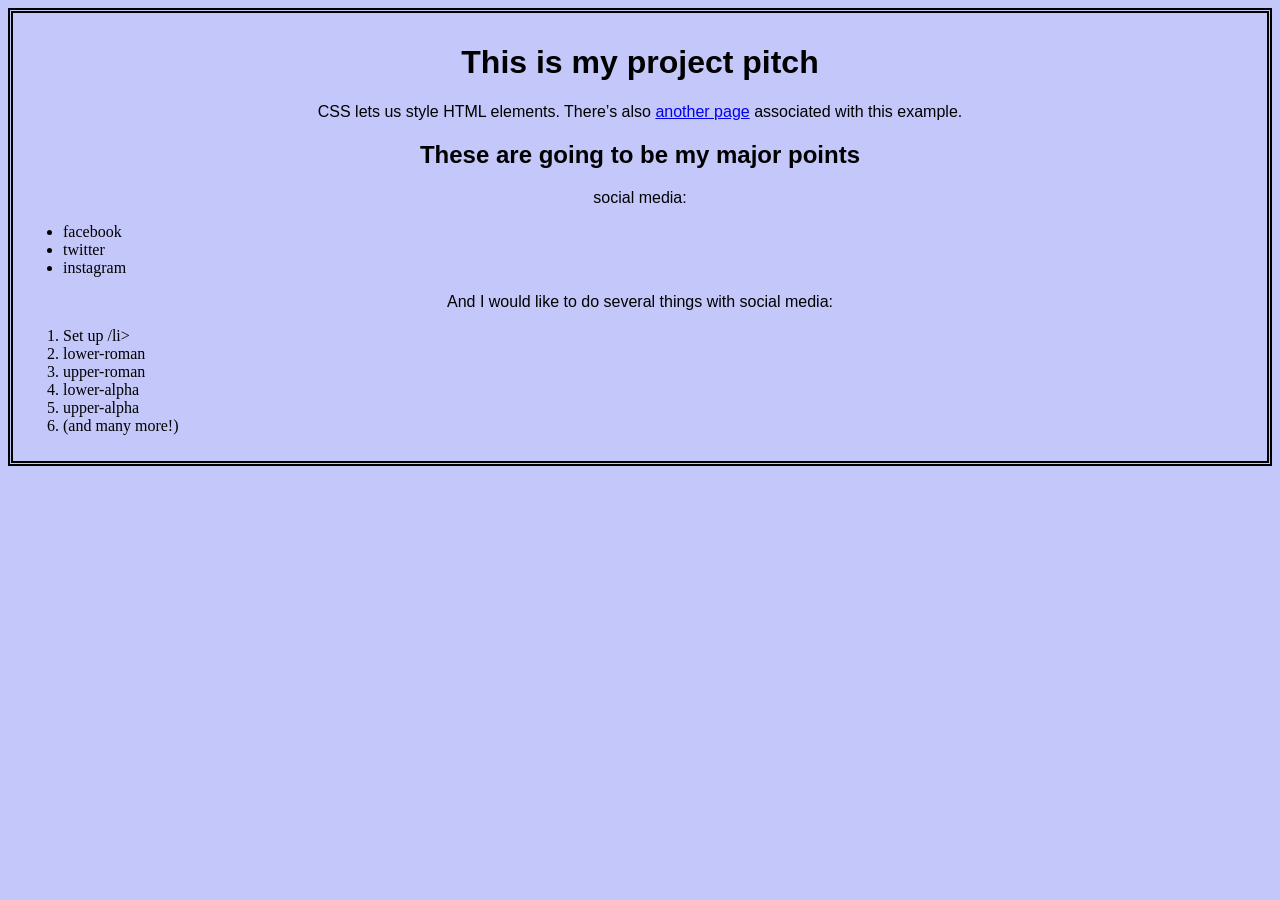
<file: HTML PROJECT.html>
<!DOCTYPE html>
<html lang='en'>
  <head>
    <meta charset='UTF-8'/>
  <title>Hello, CSS</title>
  <link rel='stylesheet' href='styles.css'/>
  </head>
  <body>
    <h1>This is my project pitch</h1>

    <p>CSS lets us style HTML elements. There’s also
       <a href='dummy.html'>another page</a> associated with this example.</p>

    <h2>These are going to be my major points</h2>

    <p>social media:</p>

    <ul>
      <li>facebook</li>
      <li>twitter</li>
      <li>instagram</li>
    </ul>

    <p>And I would like to do several things with social media:</p>

    <ol>
      <li>Set up /li>
      <li>lower-roman</li>
      <li>upper-roman</li>
      <li>lower-alpha</li>
      <li>upper-alpha</li>
      <li>(and many more!)</li>
    </ol>
  </body>
</html>
</file>
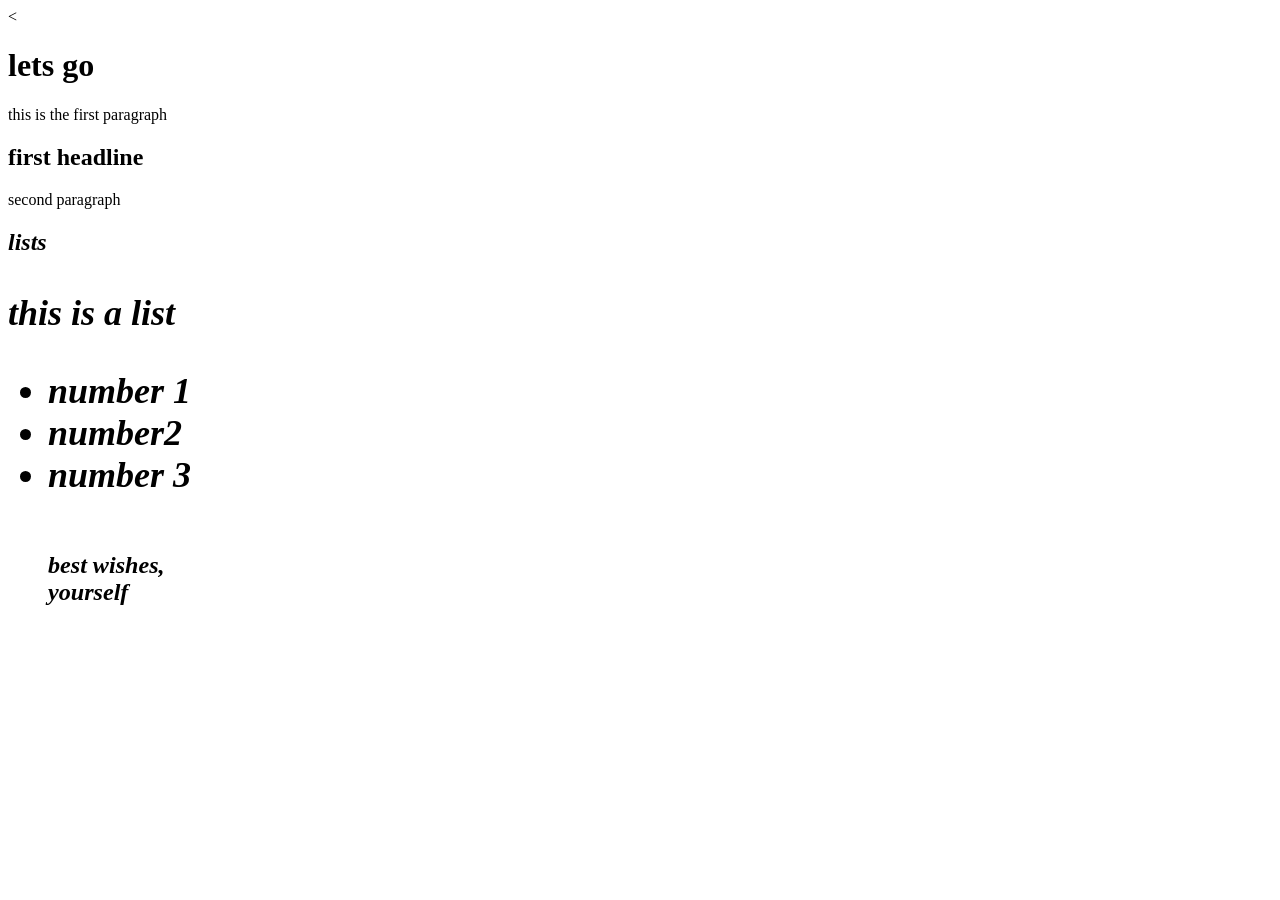
<file: index2.html>
<!DOCTYPE html>
<html>
  <head>
    <<title>my first website</title>
  </head>
  <body>
    <h1> lets go </h1>
    <p>this is the first paragraph</p>
  </body>
  <h2>first headline</h2>
  <p>second paragraph</p>
  <h2><em>lists<em/> <h2>
    <p> this is a list <P>
      <ul>
        <li><strong>number 1<strong/></li>
        <li>number2</li>
        <li>number 3</li>
  <h6>best wishes,<br/>
     yourself<h6>
      </ul>
</html>
</file>
<file: styles.css>
body {
  color: #000000;    /* Dark gray */
  background-color:#c4c7f9;
  border-style: double;
  border-width: 5px;
  padding:10px;
}
div {
    width: 300px;
    border-style: dashed;
    border-width:25px;
    border-color:#BB7EB5;
    padding: 25px;
    margin:auto;
  }
h1 {
  color: AFF2E0;
  text-align: center;
  font-family: "Calibri", "Arial", sans-serif;
  }
h2 {color: AFF2E0;
    text-align: center;
    font-family: "calibri", "Arial", sans-serif;
  }
p {
  text-align: center;
  font-family: "calibri", "arial", sans-serif;
}
</file>
